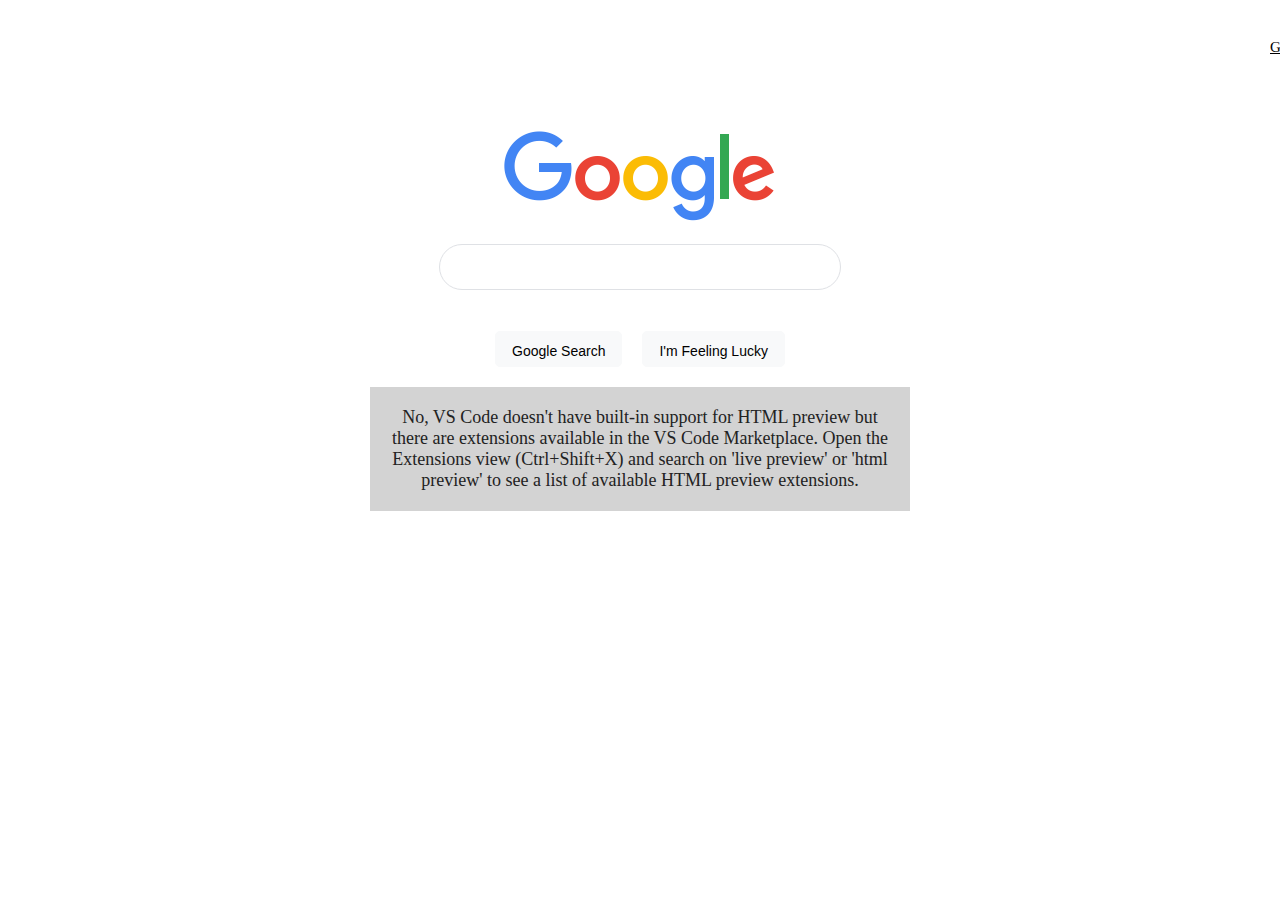
<file: web_dev/google/index.html>
<!DOCTYPE html>
<html>
<head>
    <meta charset="UTF-8">
    <link rel = "stylesheet" href="styles.css">
    <title>
        Google
    </title>

</head>
    <body>
        <header>
            <nav class="na">
                <div class="nav">
                    <div class="links"><a href="#">Gmail</a></div>
                    <div class="links"><a href="#">Images</a></div>
                    <button class="spb" type="submit">&nbsp;&nbsp;&nbsp;Sign in&nbsp;&nbsp;&nbsp;</button>
                </div>    
        
            </nav>
        </header>
    
    
    
    <br>
    <main class="main1">
            <div class="imgt"><img src="google.png" alt="google" width="272"></div>
        <br>
        <div class="sb">
            <input type="text">
        </div>
        

        <br>
        <div class="nav_wrapper"> 
            <button class="btn" type="submit"> Google Search</button>
            <button class="btn" type="submit">I'm Feeling Lucky</button>

        </div>
        <br>
        <div class="texte">
            No, VS Code doesn't have built-in support for HTML 
            preview but there are extensions available in the VS 
            Code Marketplace. Open the Extensions view (Ctrl+Shift+X) and
            search on 'live preview' or 'html preview' to see a list of available
            HTML preview extensions.
        </div>
    </main>
    
    
    </body>
</html>
</file>
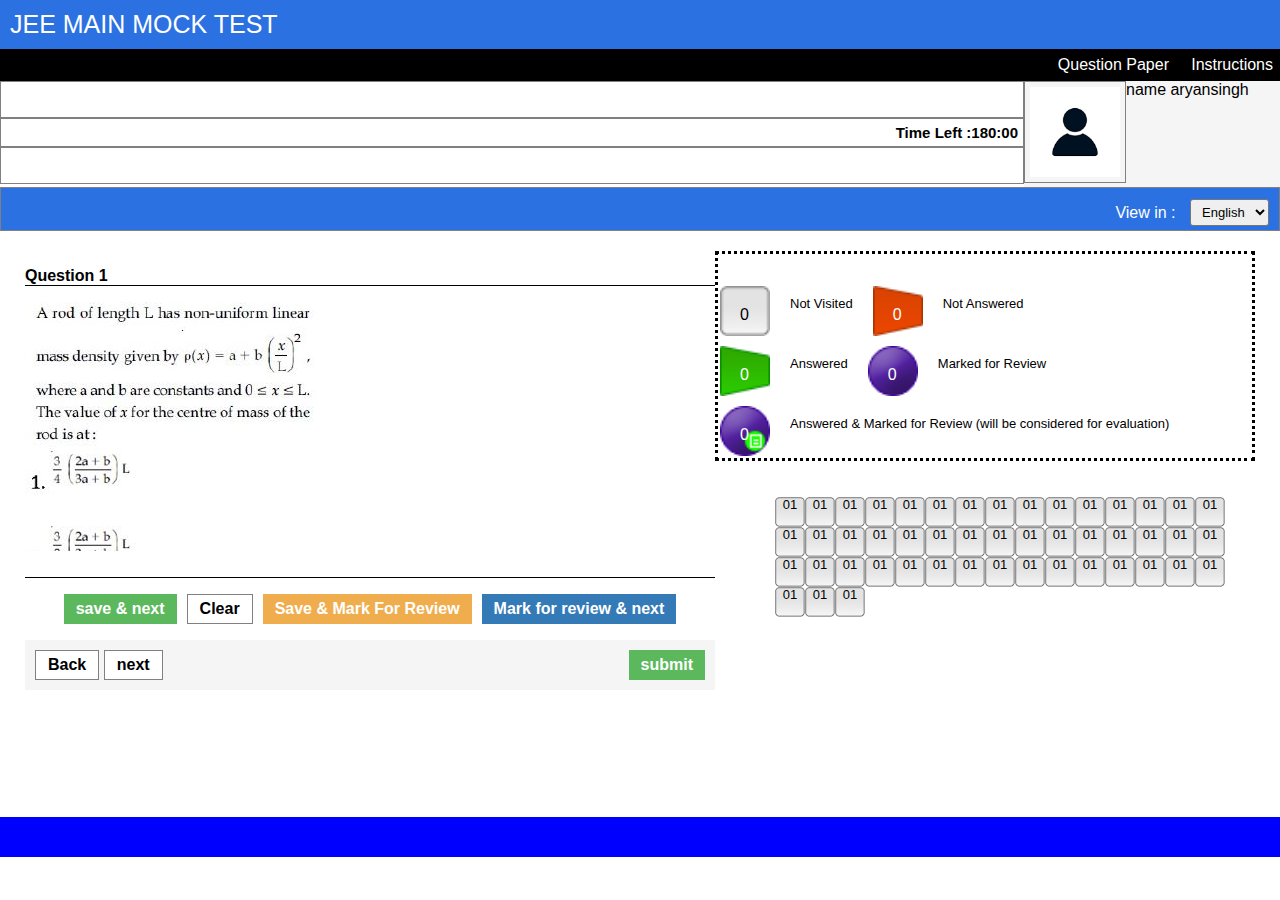
<file: web_dev/nta-mock-test/index.html>
<!DOCTYPE html>
<html lang="en">
<head>
    <meta charset="UTF-8">
    <meta name="viewport" content="width=device-width, initial-scale=1.0">
    <link rel=" stylesheet" href="styles.css">
    <title>NTA</title>
</head>
<body>
    <header>
        <p class="css-header">
            JEE MAIN MOCK TEST
        </p>
        <p class="css-black-line">Question Paper &nbsp; &nbsp; Instructions</p>
    </header>
    <div class="css-container">
        <div class="css-01">
            <div class="css-empty"></div>
            <div class="css-time-left">Time Left :180:00</div>
            <div class="css-empty"></div>
            
        </div>
        <div class="css-info">
            <div class="css-info-image">
                <img class="css-stud-img" src="download.png">
            </div>
            <div>
                name aryansingh
            </div>
        </div>
    </div>
    <div class="css-02">View in :&nbsp;  
        <p class="css-dropdown-menu">
            <select name="cars" id="cars">
                <option value="English">English</option>
                <option value="Hindi">Hindi</option>
                <option value="Gujrati">Gujrati</option>
              </select>
        </p>
    </div> 
    
    <div class="row">
        <section class="css-1section">
            <div class="css-questions-height">
                <p class="css-questions-style"> Question 1</p>
                <img src="q1.jpg" alt="image">
    
                <table>
                    <tr>
                      <td> <input type="radio"> 1 )</td>
                      <td>  <input type="radio"> 2 )</td>
                      <td>  <input type="radio"> 3 )</td>
                      <td>  <input type="radio"> 4 )</td>
                    </tr>
                  </table>
    
                <p class="css-line"></p>
            </div>
            <p class="css-line02"></p> 
    
            <div class="css-lastsec">
                <p class="css-buttons01">
                    <button class="css-button-savenext">save & next</button>
                    <button class="css-button-clear">Clear</button>
                    <button class="css-button-savemark">Save & Mark For Review</button>
                    <button class="css-button-mark">Mark for review & next</button>
    
                </p>
                <div class="css-buttons02">
                    <p class="css-backnextsubmit">
                        <span>
                            <button class="yaar">Back</button>
                            <button class="yaar">next</button>
                        </span>
                        <button class="css-button-savenext">submit</button>
                    </p>
                </div>
            </div>
        </section>

        <section class="css-row-right">
            
            <div class="table-responsive">
                <table class="table table-borderless">
                        <tr class="css-1strow">
                            <td class="full-width1">0</td>
                            <td class="hi">Not Visited</td>
                            <td class="full-width2">0</td>
                            <td class="hi">Not Answered</td>
                        </tr>
                        <tr>
                            <td class="full-width3">0</td>
                            <td class="hi">Answered</td>
                            <td class="full-width4">0</td>
                            <td class="hi">Marked for Review</td>
                        </tr>
                        <tr>
                            <td class="full-width5">0</td>
                            <td  class="hi" colspan="3">Answered &amp; Marked for Review (will be considered for evaluation)</td>
                        </tr>
                </table>
            </div>

            <div class="css-quest-pallet">
                <div>
                    <ul class="css-quest-icons">
                        <li>01</li>
                        <li>01</li>
                        <li>01</li>
                        <li>01</li>
                        <li>01</li>
                        <li>01</li>
                        <li>01</li>
                        <li>01</li>
                        <li>01</li>
                        <li>01</li>
                        <li>01</li>
                        <li>01</li>
                        <li>01</li>
                        <li>01</li>
                        <li>01</li>
                        <li>01</li>
                        <li>01</li>
                        <li>01</li>
                        <li>01</li>
                        <li>01</li>
                        <li>01</li>
                        <li>01</li>
                        <li>01</li>
                        <li>01</li>
                        <li>01</li>
                        <li>01</li>
                        <li>01</li>
                        <li>01</li>
                        <li>01</li>
                        <li>01</li>
                        <li>01</li>
                        <li>01</li>
                        <li>01</li>
                        <li>01</li>
                        <li>01</li>
                        <li>01</li>
                        <li>01</li>
                        <li>01</li>
                        <li>01</li>
                        <li>01</li>
                        <li>01</li>
                        <li>01</li>
                        <li>01</li>
                        <li>01</li>
                        <li>01</li>
                        <li>01</li>
                        <li>01</li>
                        <li>01</li>
                    </ul>
                    
                </div>
                
            </div>
        </section>
        
    </div>  

    <footer>
        <p class="css-footer"></p>
    </footer>

</body>
</html>
</file>
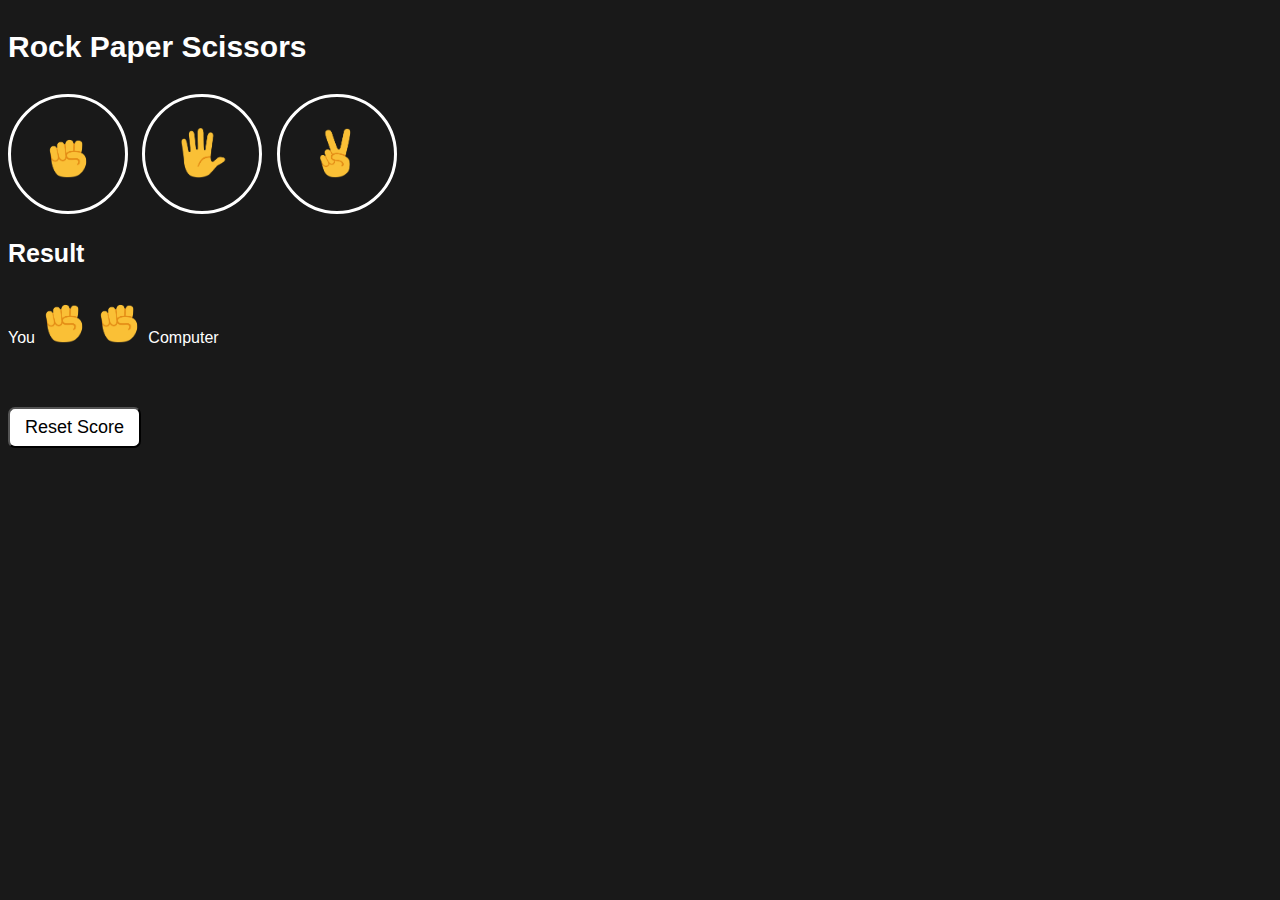
<file: web_dev/rock_paper_scissors/index.html>
<!DOCTYPE html>
<html>
    <head>
        <meta charset="UTF-8">  
        <link rel = "stylesheet" href="styles.css">
        <title>
            rockPaperScissors
        </title>
    </head>
    <body>
        <header>
            <p class="heading">Rock Paper Scissors</p>
            <p>
                <button class="buttons_top buttons_top_rock"><img class="moveIcon" src="rock-emoji.png"></button>

                <button class="buttons_top buttons_top_paper"><img class="moveIcon" src="paper-emoji.png"></button>

                <button class="buttons_top buttons_top_scissors"><img class="moveIcon" src="scissors-emoji.png"></button>
            </p>

            <p class="js-DisplayResult css-result" > Result </p>

            <p class="move-image" >
            You 
                <img class="moveIcon" src="rock-emoji.png">
                <img class="moveIcon" src="rock-emoji.png">
            Computer
            </p>
            <p class="score"></p>
            <button class="resetButton">Reset Score</button>
        </header>
    </body>
    <script src= "script.js"></script>
</html>
</file>
<file: web_dev/google/styles.css>
*{
    margin: 0;
    padding: 0;
}

 
body{ 
    display: flex;
    flex-direction: column;

    background: white;
    color: black;
    font-size: large;
    font-weight: lighter;
    text-align: center;

}


header{
    margin-top: 20px;
    padding: 10px;
    height: 60px;
    display: flex;
    justify-content:right;
}

.nav{
    display: flex;
    justify-content:space-around;
    align-items: center;
    padding-left: 10px;
    min-width: auto;
    max-width: 10px;
    font-size: 15px;
    

}

.spb{
    padding: 8px;
    font-size: 15px;
    min-width: 100px;
    border: 1px solid white;
    border-radius: 4px;
    background: #1a73e8;
    color: white;
    margin-right: 200px;

}

a:link{
    padding: 10px;
    color: black;
}

.btn{
    background-color: #f8f9fa;
    font-size: 14px;
    height: 36px;
    padding: 16px;
    line-height: 6px;
    padding-bottom: 16px;
    border-radius: 5px;
    border: 1px solid #f8f9fa;
    font-family: arial,sans-serif;
    margin-left: 10px;
    margin-right: 10px;

}

.nav_wrapper{
    display: flex;
    justify-content: center;
    margin-top: 20px;
    height: 35px;
}

input{
    display: flex;
    text-align: 100px;
    width: 400px;
    height: 35px;
    border: 1px solid #dfe1e5;
    border-radius: 24px;
    min-height: 44px;
    max-width: 585px;
}
.texte{
    margin: auto;
    color: #222222;
    background: lightgray;
    width: 500px;
    padding: 20px;
}



.imgt{
    display: flex;
    justify-content: center;
}

.main1{
    margin-top: 50p;
    display:flex;
    flex-direction: column;
    justify-content: center;
    align-items: center;
    padding: 10px;
}
</file>
<file: web_dev/nta-mock-test/styles.css>
body{
    margin: 0;
    padding: 0;
    font-family: Arial, Helvetica, sans-serif;
}

.css-header {
    background-color: rgba(41, 112, 226, 0.992);
    margin-top: 0px;
    margin-bottom: 0px;
    padding: 10px;
    font-size: 25px;
    color: white;
}

.css-black-line {
    display: flex;
    justify-content: right;
    background-color: black;
    margin-top: 0px;
    margin-bottom: 0px;
    color: white;
    padding: 7px;
}

.css-empty {
    height: 35px;
    background-color: white;
    border:1px solid grey ;
}

.css-time-left {

    display: flex;
    justify-content: right;
    background-color: white;
    padding: 5px;
    border: 1px solid grey;
    font-weight:  bold;
    font-size: 15px;
    
}
.css-01{
    width: 80%;
}
.css-info {
    display: flex;
    flex-grow: 1;
    background-color: #f5f5f5;
}
.css-container {
    display: flex;
    flex-grow: 1;

}
.css-stud-img {
    border: 1px solid grey;
    padding: 5px 5px;
    width: 90px;
}

.css-02 {
    display: flex;
    justify-content: flex-end;
    height: 35px;
    background-color: rgba(41, 112, 226, 0.992);
    border: 1px solid grey;
    color: white;
    align-items: center;
    padding-top: 7px;
}
.css-dropdown-menu {
    padding: 10px;

}
select{
    padding: 4px 7px;
    text-align: start;
    font-size: small;
    border-radius: 3px;
}
.css-questions-height {
    height: 300px;
    overflow-y: scroll;
}
.css-questions-style {
    font-weight: bolder;
    border-bottom: 1px solid black;
}
.css-line {
    padding-top: 10px;
    border-bottom: 1px solid black;
}
.css-line02{
    padding-top: 10px;
    border-bottom: 1px solid black;
}
.row{
    display: flex;
    margin-top: 20px;
    margin-right: 25px;
    margin-left: 25px;
}
table{
    margin-top: 20px;
}
tr{
    display: flex;
}
td{
    padding: 20px;
}
button{
    padding: 5px 12px;
    font-weight: bold;
    font-size: medium;
    border: none;

}
.css-buttons01{
    display: flex;
    justify-content: center;
    gap: 10px;
}
.css-button-savenext{
    color: #fff;
    background-color: #5cb85c;
    border-color: #4cae4c;
}
.css-button-savemark{
    color: #fff;
    background-color: #f0ad4e;
    border-color: #eea236;
}
.css-button-mark{
    color: #fff;
    background-color: #337ab7;
    border-color: #2e6da4;
}
.css-backnextsubmit{
    display: flex;
    justify-content: space-between;
    padding: 10px;
}
.css-buttons02{
    background-color: #f5f5f5;
}
.yaar{
    border: 1px solid grey;
    background-color: white;
}
.css-button-clear{
    background-color: white;
    border: 1px solid grey;
}
.table-responsive{
    border: 3px dotted black;
}
.full-width1{
    margin-top: 10px;
    width: 10px;
    height: 10px;
    background: url(Logo1.png);
    background-size: 50px 50px;
}
.full-width2{
    margin-top: 10px;
    width: 10px;
    height: 10px;
    background: url(Logo2.png);
    background-size: 50px 50px;
    color: white;
}
.full-width3{
    margin-top: 10px;
    width: 10px;
    height: 10px;
    background: url(Logo3.png);
    background-size: 50px 50px;
    color: white;
}
.full-width4{
    margin-top: 10px;
    width: 10px;
    height: 10px;
    background: url(Logo4.png);
    background-size: 50px 50px;
    color: white;
}
.full-width5{
    margin-top: 10px;
    width: 10px;
    height: 10px;   
    background: url(Logo5.png);
    background-size: 50px 50px;
    color: white;
}
.css-footer{
    height: 40px;
    background-color: blue;
}
.css-1section{
    width: 85%;
}
.hi{
    font-size: small;
}
.css-quest-pallet{
    padding: 20px;
    width: 500px;
    height: 300px;
    overflow-y: scroll;

}


li{
    min-width: 30px;
    font-size: small;
    text-align: center;
    width: 30px;
    height: 30px;
    background: url(Logo1.png);
    list-style: none;
}
.css-quest-icons{
    display: flex;
    flex-wrap: wrap;
}
</file>
<file: web_dev/rock_paper_scissors/styles.css>
body {
    background-color: rgb(25, 25, 25);
    color : white; 
    font-family: Arial, Helvetica, sans-serif;
    margin: 8px;
}
.heading {
    font-size: 30px;
    font-weight: bold;    
}

.buttons_top {
    width: 120px;
    height: 120px;
    background-color: transparent;
    border: none;
    border: 3px solid white;
    border-radius: 60px;
    margin-right: 10px;
    cursor: pointer;
}
.moveIcon {
    height: 50px;
}
.css-result {
    font-size: 25px;
    font-weight: bold;
}
.score {
    margin-top: 50px;
    font-size: large;
}
.resetButton {
    background-color: white;
    margin-top: 10px;
    font-size: large;
    padding: 8px 15px;
    border-radius: 7px;
    cursor: pointer;
}
</file>
